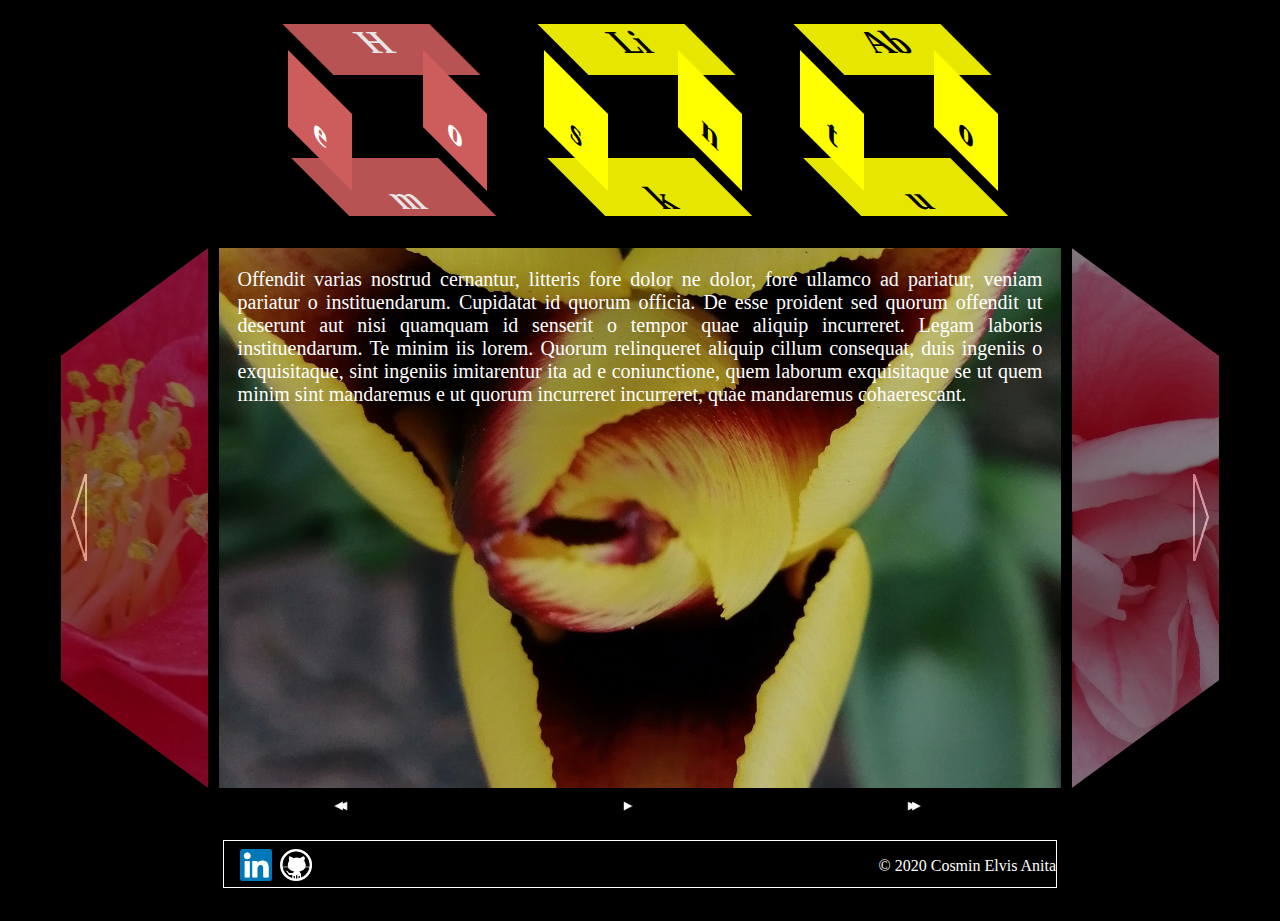
<file: index.html>
<!DOCTYPE html>
<html lang="en">
<head>
    <meta charset="utf-8">
    <meta name="viewport" content="width=device-width, initial-scale=1.0">
    <link rel="stylesheet" type="text/css" href="/css/main.css">
  <title></title>
</head>

<body>
   
    <div class="main_grid">
        <header class ="grid_menu">
            <menu class="main_menu">
                <ul>
                    <li>
                        <div class="item_3d_cube" id="id_menu_home">
                            <div class="selected line_base line_bottom"><p>m</p></div>
                            <div class="selected line_base line_left"><p>e</p></div>
                            <div class="selected line_base line_right"><p>o</p></div>
                            <div class="selected line_base line_top"><p>H</p></div>
                        </div>
                    </li>
                    <li>
                        <div class="item_3d_cube"  id="id_menu_links">
                            <div class="line_base line_bottom"><p>k</p></div>
                            <div class="line_base line_left"><p>s</p></div>
                            <div class="line_base line_right"><p>n</p></div>
                            <div class="line_base line_top"><p>Li</p></div>
                        </div>
                    </li>
                    <li>
                        <div class="item_3d_cube" id="id_menu_contacts">
                            <div class="line_base line_bottom"><p>u</p></div>
                            <div class="line_base line_left"><p>t</p></div>
                            <div class="line_base line_right"><p>o</p></div>
                            <div class="line_base line_top"><p>Ab</p></div>
                        </div>
                    </li>
                </ul>
            </menu>
        </header>

       <div class="grid_background carousel_grid carousel">
            <figure class="grid_img_center">
                <img id="id_img_center" src="/imgs/carousel/1.jpg" alt="Flower">
            </figure>
            <figure class="grid_btn_left_arrow">
                <img alt="Left Arrow" src="/imgs/icons/actions/left_arrow.png">
            </figure>
            <figure class="grid_btn_left">
                <img id="id_btn_left" src="" alt="Left">
            </figure>
            <figure class="grid_btn_right_arrow">
                <img alt="Right Arrow" src="/imgs/icons/actions/right_arrow.png">
            </figure>
            <figure class="grid_btn_right">
                <img  id="id_btn_right" src="" alt="Right">
            </figure>
        </div>
       
        <div class ="grid_main">
            <main>
                <p class="main_paragraph"> Offendit varias nostrud cernantur, litteris fore dolor ne dolor, fore ullamco ad 
                    pariatur, veniam pariatur o instituendarum. Cupidatat id quorum officia. De esse 
                    proident sed quorum offendit ut deserunt aut nisi quamquam id senserit o tempor 
                    quae aliquip incurreret. Legam laboris instituendarum. Te minim iis lorem. 
                    Quorum relinqueret aliquip cillum consequat, duis ingeniis o exquisitaque, sint 
                    ingeniis imitarentur ita ad e coniunctione, quem laborum exquisitaque se ut quem 
                    minim sint mandaremus e ut quorum incurreret incurreret, quae mandaremus 
                    cohaerescant.</p>
            </main>
        </div>
       
        <div class="grid_slider_buttons">
            <figure class="carousel_slider_box">
                <img class="slider_back_btn" id="slider_left_id" src="/imgs/icons/actions/icn_back.png" alt="Back Image Slider Button">
            </figure>
            <figure class="carousel_slider_box">
                <img class="slider_play_pause_btn" id="slider_play_id" src="/imgs/icons/actions/icn_play.png" alt="Play/Pause Image Slider Button">
            </figure>
            <figure class="carousel_slider_box">
                <img class="slider_next_btn" id="slider_right_id" src="/imgs/icons/actions/icn_next.png" alt="Next Image Slider Button">
            </figure>
        </div>
       
        <footer class="grid_footer">
           <figure class="footer_social_media">
                <a href="https://www.linkedin.com/in/cosmin-elvis-anita-7867bb107/">
                    <img alt="Linkedin Profile" src="/imgs/icons/social_media/linkedin.png">
                </a>
                <a href="https://github.com/AnitaCosminElvis">
                    <img alt="Github Profile" src="/imgs/icons/social_media/github.png">
                </a>
           </figure>
           <p>&copy; 2020 Cosmin Elvis Anita</p>
        </footer>

        </div>
   <script src="js/carousel.js"></script>
   <script src="js/menu.js"></script>
</body>
</html>
</file>
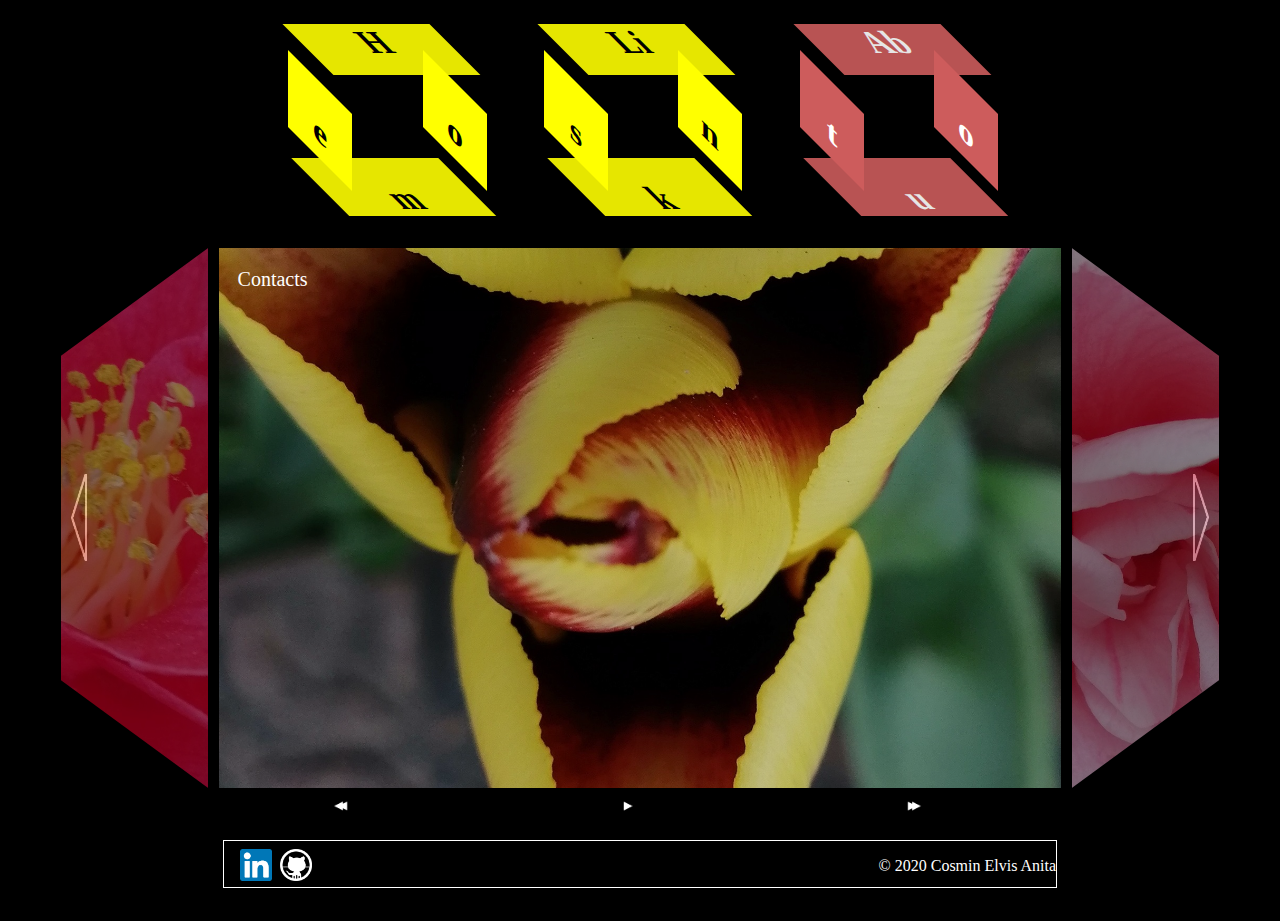
<file: about.html>
<!DOCTYPE html>
<html lang="en">
<head>
    <meta charset="utf-8">
    <meta name="viewport" content="width=device-width, initial-scale=1.0">
    <link rel="stylesheet" type="text/css" href="/css/main.css">
  <title></title>
</head>

<body>
   
    <div class="main_grid">
        <header class ="grid_menu">
            <menu class="main_menu">
                <ul>
                    <li>
                        <div class="item_3d_cube" id="id_menu_home">
                            <div class="line_base line_bottom"><p>m</p></div>
                            <div class="line_base line_left"><p>e</p></div>
                            <div class="line_base line_right"><p>o</p></div>
                            <div class="line_base line_top"><p>H</p></div>
                        </div>
                    </li>
                    <li>
                        <div class="item_3d_cube"  id="id_menu_links">
                            <div class="line_base line_bottom"><p>k</p></div>
                            <div class="line_base line_left"><p>s</p></div>
                            <div class="line_base line_right"><p>n</p></div>
                            <div class="line_base line_top"><p>Li</p></div>
                        </div>
                    </li>
                    <li>
                        <div class="item_3d_cube" id="id_menu_contacts">
                            <div class="selected line_base line_bottom"><p>u</p></div>
                            <div class="selected line_base line_left"><p>t</p></div>
                            <div class="selected line_base line_right"><p>o</p></div>
                            <div class="selected line_base line_top"><p>Ab</p></div>
                        </div>
                    </li>
                </ul>
            </menu>
        </header>

       <div class="grid_background carousel_grid carousel">
            <figure class="grid_img_center">
                <img id="id_img_center" src="/imgs/carousel/1.jpg" alt="Flower">
            </figure>
            <figure class="grid_btn_left_arrow">
                <img alt="Left Arrow" src="/imgs/icons/actions/left_arrow.png">
            </figure>
            <figure class="grid_btn_left">
                <img id="id_btn_left" src="" alt="Left">
            </figure>
            <figure class="grid_btn_right_arrow">
                <img alt="Right Arrow" src="/imgs/icons/actions/right_arrow.png">
            </figure>
            <figure class="grid_btn_right">
                <img  id="id_btn_right" src="" alt="Right">
            </figure>
        </div>
       
        <div class ="grid_main">
            <main>
                <p class="main_paragraph">Contacts</p>
            </main>
        </div>
       
        <div class="grid_slider_buttons">
            <figure class="carousel_slider_box">
                <img class="slider_back_btn" id="slider_left_id" src="/imgs/icons/actions/icn_back.png" alt="Back Image Slider Button">
            </figure>
            <figure class="carousel_slider_box">
                <img class="slider_play_pause_btn" id="slider_play_id" src="/imgs/icons/actions/icn_play.png" alt="Play/Pause Image Slider Button">
            </figure>
            <figure class="carousel_slider_box">
                <img class="slider_next_btn" id="slider_right_id" src="/imgs/icons/actions/icn_next.png" alt="Next Image Slider Button">
            </figure>
        </div>
       
        <footer class="grid_footer">
           <figure class="footer_social_media">
                <a href="https://www.linkedin.com/in/cosmin-elvis-anita-7867bb107/">
                    <img alt="Linkedin Profile" src="/imgs/icons/social_media/linkedin.png">
                </a>
                <a href="https://github.com/AnitaCosminElvis">
                    <img alt="Github Profile" src="/imgs/icons/social_media/github.png">
                </a>
           </figure>
           <p>&copy; 2020 Cosmin Elvis Anita</p>
        </footer>

        </div>
   <script src="js/carousel.js"></script>
   <script src="js/menu.js"></script>
</body>
</html>
</file>
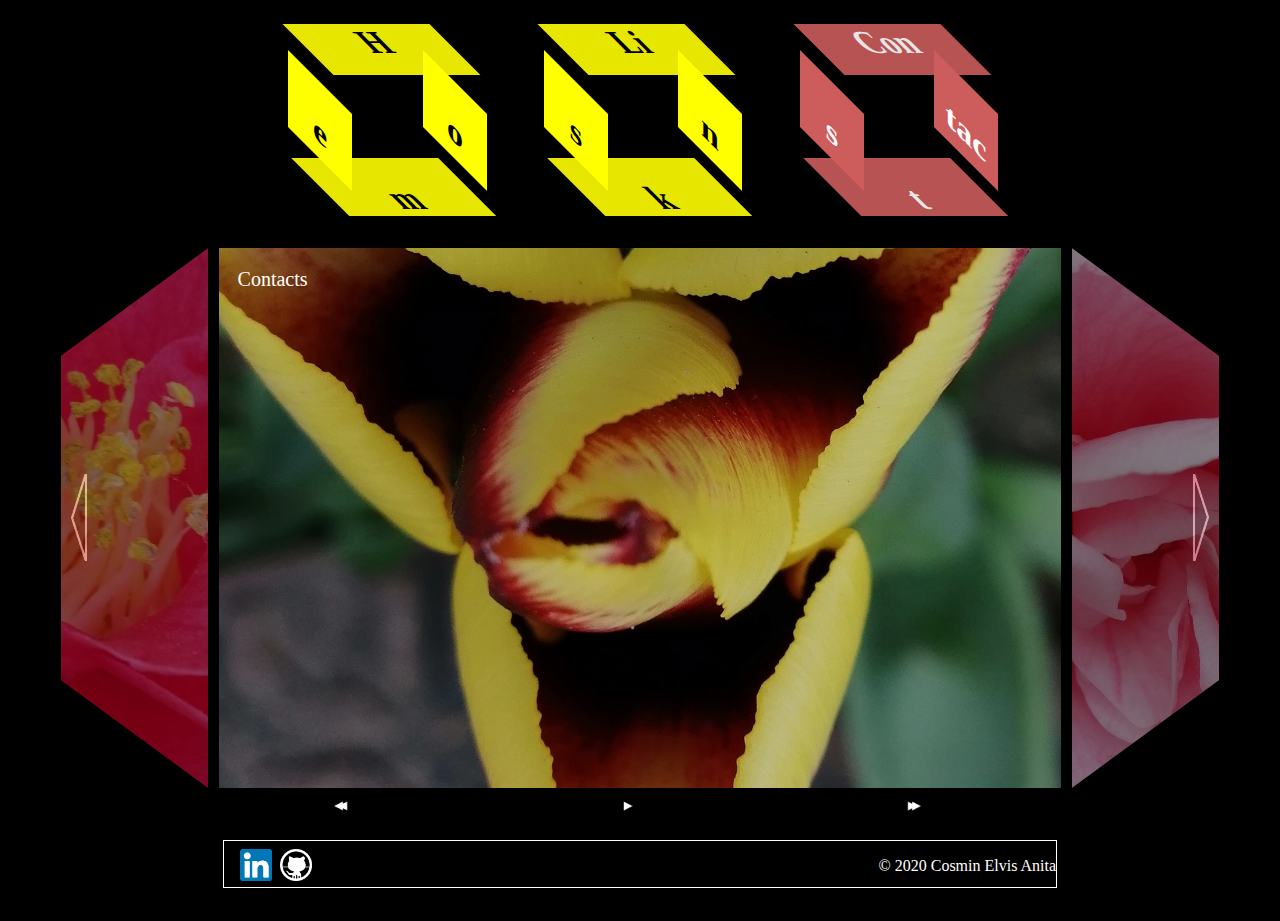
<file: contacts.html>
<!DOCTYPE html>
<html lang="en">
<head>
    <meta charset="utf-8">
    <meta name="viewport" content="width=device-width, initial-scale=1.0">
    <link rel="stylesheet" type="text/css" href="/css/main.css">
  <title></title>
</head>

<body>
   
    <div class="main_grid">
        <header class ="grid_menu">
            <menu class="main_menu">
                <ul>
                    <li>
                        <div class="item_3d_cube" id="id_menu_home">
                            <div class="line_base line_bottom"><p>m</p></div>
                            <div class="line_base line_left"><p>e</p></div>
                            <div class="line_base line_right"><p>o</p></div>
                            <div class="line_base line_top"><p>H</p></div>
                        </div>
                    </li>
                    <li>
                        <div class="item_3d_cube"  id="id_menu_links">
                            <div class="line_base line_bottom"><p>k</p></div>
                            <div class="line_base line_left"><p>s</p></div>
                            <div class="line_base line_right"><p>n</p></div>
                            <div class="line_base line_top"><p>Li</p></div>
                        </div>
                    </li>
                    <li>
                        <div class="item_3d_cube" id="id_menu_contacts">
                            <div class="selected line_base line_bottom"><p>t</p></div>
                            <div class="selected line_base line_left"><p>s</p></div>
                            <div class="selected line_base line_right"><p>tac</p></div>
                            <div class="selected line_base line_top"><p>Con</p></div>
                        </div>
                    </li>
                </ul>
            </menu>
        </header>

       <div class="grid_background carousel_grid carousel">
            <figure class="grid_img_center">
                <img id="id_img_center" src="/imgs/carousel/1.jpg" alt="Flower">
            </figure>
            <figure class="grid_btn_left_arrow">
                <img alt="Left Arrow" src="/imgs/icons/actions/left_arrow.png">
            </figure>
            <figure class="grid_btn_left">
                <img id="id_btn_left" src="" alt="Left">
            </figure>
            <figure class="grid_btn_right_arrow">
                <img alt="Right Arrow" src="/imgs/icons/actions/right_arrow.png">
            </figure>
            <figure class="grid_btn_right">
                <img  id="id_btn_right" src="" alt="Right">
            </figure>
        </div>
       
        <div class ="grid_main">
            <main>
                <p class="main_paragraph">Contacts</p>
            </main>
        </div>
       
        <div class="grid_slider_buttons">
            <figure class="carousel_slider_box">
                <img class="slider_back_btn" id="slider_left_id" src="/imgs/icons/actions/icn_back.png" alt="Back Image Slider Button">
            </figure>
            <figure class="carousel_slider_box">
                <img class="slider_play_pause_btn" id="slider_play_id" src="/imgs/icons/actions/icn_play.png" alt="Play/Pause Image Slider Button">
            </figure>
            <figure class="carousel_slider_box">
                <img class="slider_next_btn" id="slider_right_id" src="/imgs/icons/actions/icn_next.png" alt="Next Image Slider Button">
            </figure>
        </div>
       
        <footer class="grid_footer">
           <figure class="footer_social_media">
                <a href="https://www.linkedin.com/in/cosmin-elvis-anita-7867bb107/">
                    <img alt="Linkedin Profile" src="/imgs/icons/social_media/linkedin.png">
                </a>
                <a href="https://github.com/AnitaCosminElvis">
                    <img alt="Github Profile" src="/imgs/icons/social_media/github.png">
                </a>
           </figure>
           <p>&copy; 2020 Cosmin Elvis Anita</p>
        </footer>

        </div>
   <script src="js/carousel.js"></script>
   <script src="js/menu.js"></script>
</body>
</html>
</file>
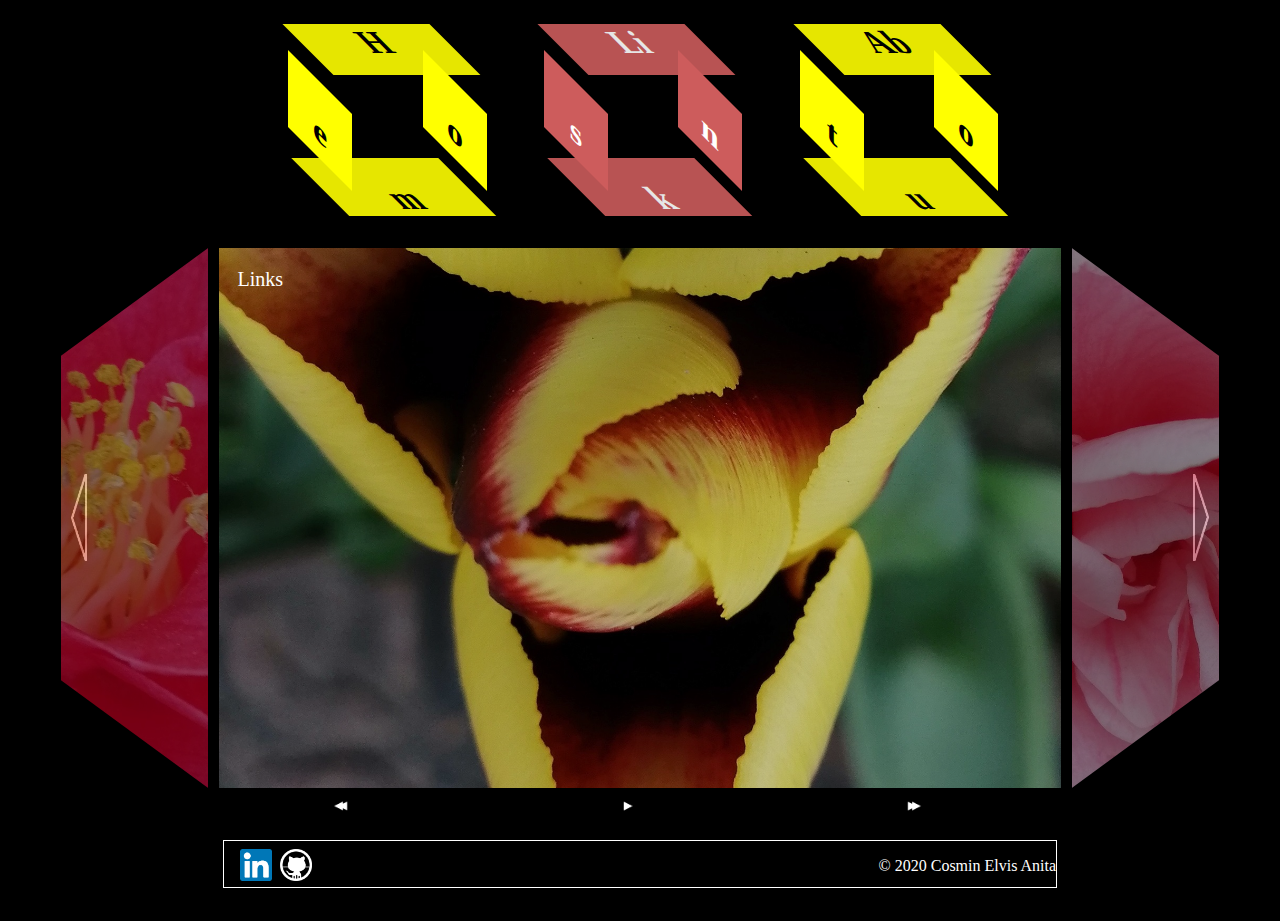
<file: links.html>
<!DOCTYPE html>
<html lang="en">
<head>
    <meta charset="utf-8">
    <meta name="viewport" content="width=device-width, initial-scale=1.0">
    <link rel="stylesheet" type="text/css" href="/css/main.css">
  <title></title>
</head>

<body>
   
    <div class="main_grid">
        <header class ="grid_menu">
            <menu class="main_menu">
                <ul>
                    <li>
                        <div class="item_3d_cube" id="id_menu_home">
                            <div class="line_base line_bottom"><p>m</p></div>
                            <div class="line_base line_left"><p>e</p></div>
                            <div class="line_base line_right"><p>o</p></div>
                            <div class="line_base line_top"><p>H</p></div>
                        </div>
                    </li>
                    <li>
                        <div class="item_3d_cube"  id="id_menu_links">
                            <div class="selected line_base line_bottom"><p>k</p></div>
                            <div class="selected line_base line_left"><p>s</p></div>
                            <div class="selected line_base line_right"><p>n</p></div>
                            <div class="selected line_base line_top"><p>Li</p></div>
                        </div>
                    </li>
                    <li>
                        <div class="item_3d_cube" id="id_menu_contacts">
                            <div class="line_base line_bottom"><p>u</p></div>
                            <div class="line_base line_left"><p>t</p></div>
                            <div class="line_base line_right"><p>o</p></div>
                            <div class="line_base line_top"><p>Ab</p></div>
                        </div>
                    </li>
                </ul>
            </menu>
        </header>

       <div class="grid_background carousel_grid carousel">
            <figure class="grid_img_center">
                <img id="id_img_center" src="/imgs/carousel/1.jpg" alt="Flower">
            </figure>
            <figure class="grid_btn_left_arrow">
                <img alt="Left Arrow" src="/imgs/icons/actions/left_arrow.png">
            </figure>
            <figure class="grid_btn_left">
                <img id="id_btn_left" src="" alt="Left">
            </figure>
            <figure class="grid_btn_right_arrow">
                <img alt="Right Arrow" src="/imgs/icons/actions/right_arrow.png">
            </figure>
            <figure class="grid_btn_right">
                <img  id="id_btn_right" src="" alt="Right">
            </figure>
        </div>
       
        <div class ="grid_main">
            <main>
                <p class="main_paragraph">Links</p>
            </main>
        </div>
       
        <div class="grid_slider_buttons">
            <figure class="carousel_slider_box">
                <img class="slider_back_btn" id="slider_left_id" src="/imgs/icons/actions/icn_back.png" alt="Back Image Slider Button">
            </figure>
            <figure class="carousel_slider_box">
                <img class="slider_play_pause_btn" id="slider_play_id" src="/imgs/icons/actions/icn_play.png" alt="Play/Pause Image Slider Button">
            </figure>
            <figure class="carousel_slider_box">
                <img class="slider_next_btn" id="slider_right_id" src="/imgs/icons/actions/icn_next.png" alt="Next Image Slider Button">
            </figure>
        </div>
       
        <footer class="grid_footer">
           <figure class="footer_social_media">
                <a href="https://www.linkedin.com/in/cosmin-elvis-anita-7867bb107/">
                    <img alt="Linkedin Profile" src="/imgs/icons/social_media/linkedin.png">
                </a>
                <a href="https://github.com/AnitaCosminElvis">
                    <img alt="Github Profile" src="/imgs/icons/social_media/github.png">
                </a>
           </figure>
           <p>&copy; 2020 Cosmin Elvis Anita</p>
        </footer>

        </div>
   <script src="js/carousel.js"></script>
   <script src="js/menu.js"></script>
</body>
</html>
</file>
<file: css/main.css>
@import "global.css";
@import "background.css";
@import "menu.css";
@import "content.css";
@import "footer.css";


body{
    background-color: black;
}

.main_grid{
    display: grid;
    background-color: black;
    grid-template-columns: 15% repeat(7, 10%) 15%;
    grid-template-rows: 15em auto 2em 4em;
}

.grid_menu { 
    grid-column:1/10;
    grid-row: 1;
}

.grid_background { 
    grid-column: 1/10;
    grid-row: 2; 
}

.grid_main { 
    grid-column: 2/9;
    grid-row: 2; 
}


.grid_slider_buttons {
    grid-column: 2/10;
    grid-row: 3;
    display:flex;
    width: 80%;
    justify-content: space-around;
    align-items: center;
    align-self: top;
}

.slider_back_btn{
    object-fit: cover;
    width: 1em;
    height: 1em;
    min-height: 1em;
    padding:1px;
}

.slider_next_btn{
    object-fit: cover;
    width: 1em;
    height: 1em;
    min-height: 1em;
    padding: 1px;
}

.slider_play_pause_btn {
    object-fit: cover;
    width: 1em;
    height: 1em;
    padding: 1px;
}

.slider_play_pause_btn:hover,
.slider_back_btn:hover,
.slider_next_btn:hover {
    border: solid .1px yellow;
    transform: scale(1.1);
}

.grid_footer { 
    grid-column: 1/10;
    grid-row: 4; 
}

@media (max-width: 480px){
    
    .main_grid{
        grid-template-columns: 20vw repeat(7, 8vw) 20vw;
        grid-template-rows: 7em auto 2em 4em;
    }
    
    .slider_back_btn{
        background-image: url("/imgs/icons/actions/icn_back_rounded.png") no-repeat 2em 2em;
        width: 1.8em;
        height: 1.8em;
    }

    .slider_next_btn{
        width: 1.8em;
        height: 1.8em;
    }

    .slider_play_pause_btn {
        width: 1.8em;
        height: 1.8em;
    }
}

@media (min-width: 480px) and (max-width: 768px){
  
    .main_grid{
        grid-template-rows: 11em auto 2em 4em;
    }
    
    .slider_back_btn{
        width: 1.7em;
        height: 1.7em;
    }

    .slider_next_btn{
        width: 1.7em;
        height: 1.7em;
    }

    .slider_play_pause_btn {
        width: 1.7em;
        height: 1.7em;
    }
  
}
</file>
